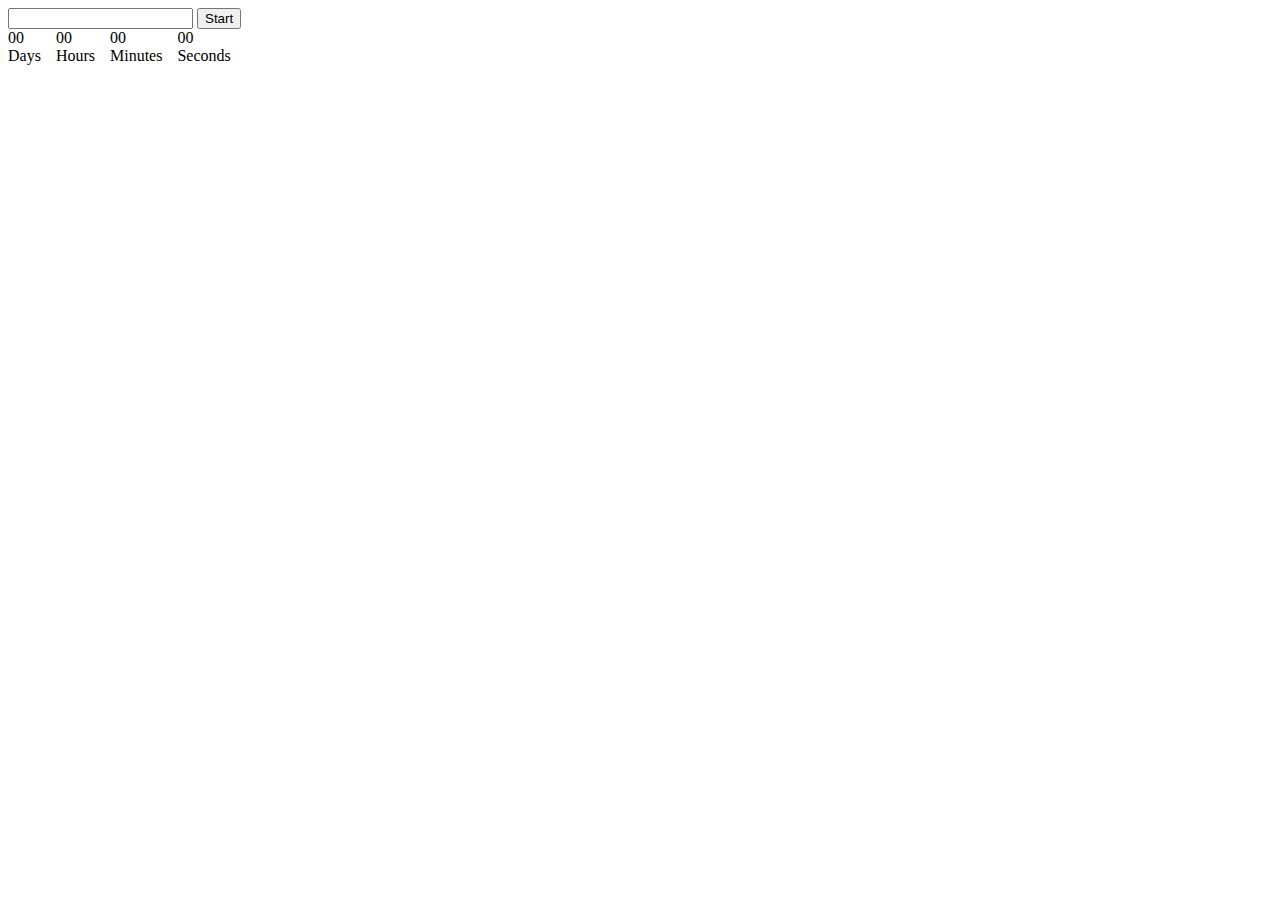
<file: src/1-timer.html>
<!DOCTYPE html>
<html lang="en">
  <head>
    <meta charset="UTF-8" />
    <meta name="viewport" content="width=device-width, initial-scale=1.0" />
    <title>TIMER</title>
    <link rel="stylesheet" href="./css/style.css" />
  </head>
  <body>
    <input type="text" id="datetime-picker" />
    <button type="button" data-start>Start</button>

    <div class="timer">
      <div class="field">
        <span class="value" data-days>00</span>
        <span class="label">Days</span>
      </div>
      <div class="field">
        <span class="value" data-hours>00</span>
        <span class="label">Hours</span>
      </div>
      <div class="field">
        <span class="value" data-minutes>00</span>
        <span class="label">Minutes</span>
      </div>
      <div class="field">
        <span class="value" data-seconds>00</span>
        <span class="label">Seconds</span>
      </div>
    </div>

    <script type="module" src="./js/1-timer.js"></script>
  </body>
</html>
</file>
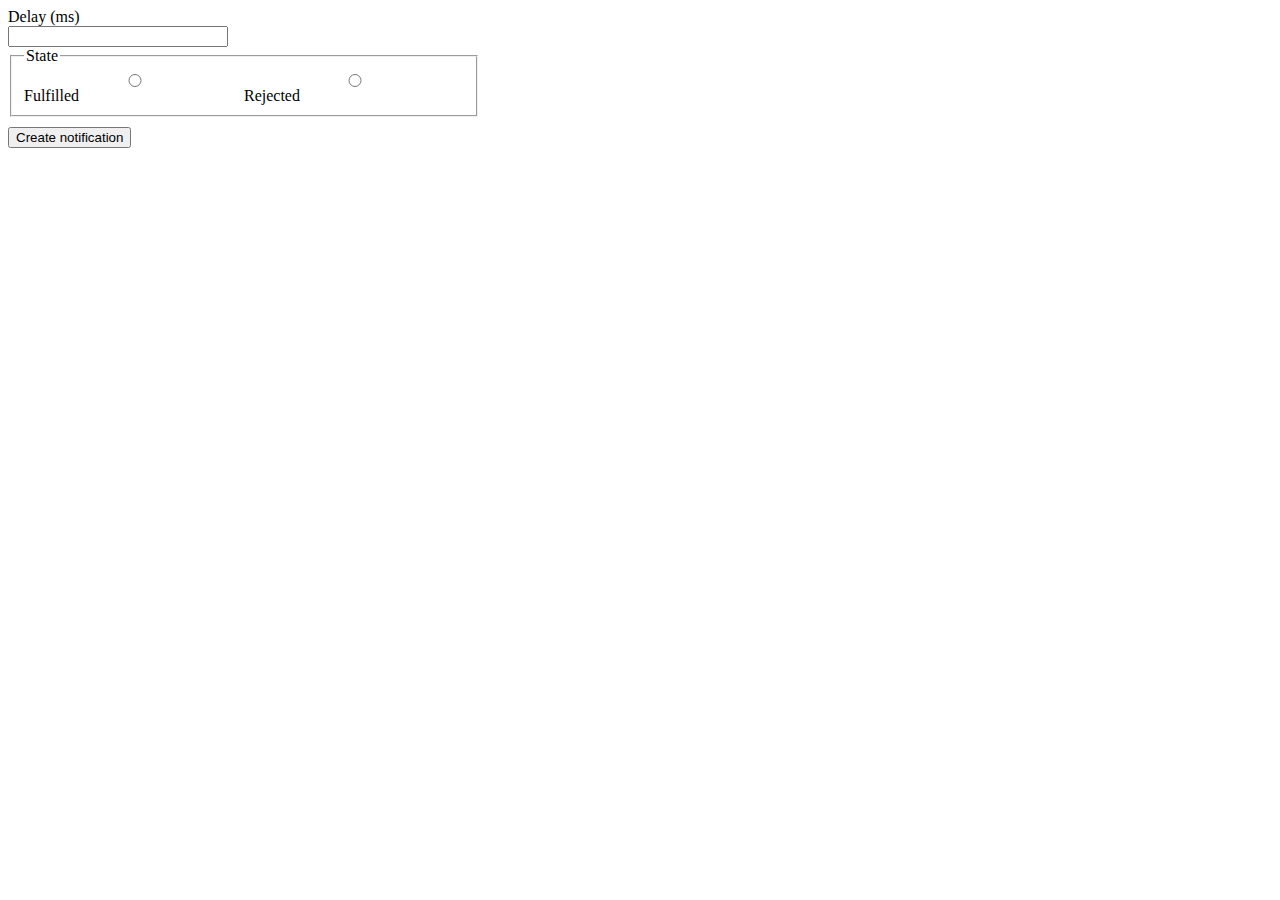
<file: src/2-snackbar.html>
<!DOCTYPE html>
<html lang="en">
  <head>
    <meta charset="UTF-8" />
    <meta name="viewport" content="width=device-width, initial-scale=1.0" />
    <title>SNACKBAR</title>
    <link rel="stylesheet" href="./css/style.css" />
  </head>
  <body>
    <form class="form">
      <label>
        Delay (ms)
        <input type="number" name="delay" required />
      </label>

      <fieldset>
        <legend>State</legend>
        <label>
          <input type="radio" name="state" value="fulfilled" required />
          Fulfilled
        </label>
        <label>
          <input type="radio" name="state" value="rejected" required />
          Rejected
        </label>
      </fieldset>

      <button type="submit">Create notification</button>
    </form>

    <script type="module" src="./js/2-snackbar.js"></script>
  </body>
</html>
</file>
<file: src/css/style.css>
.timer {
    display: flex;
    gap: 15px;
    
}

.field {
    display: flex;
    flex-direction: column;
}



label {
    display: flex;
    flex-direction: column;
    width: 220px;
}

fieldset {
    display: flex;
    align-items: center;
    justify-content: center;
    max-width: 220px;
    margin-bottom: 10px;
}
</file>
